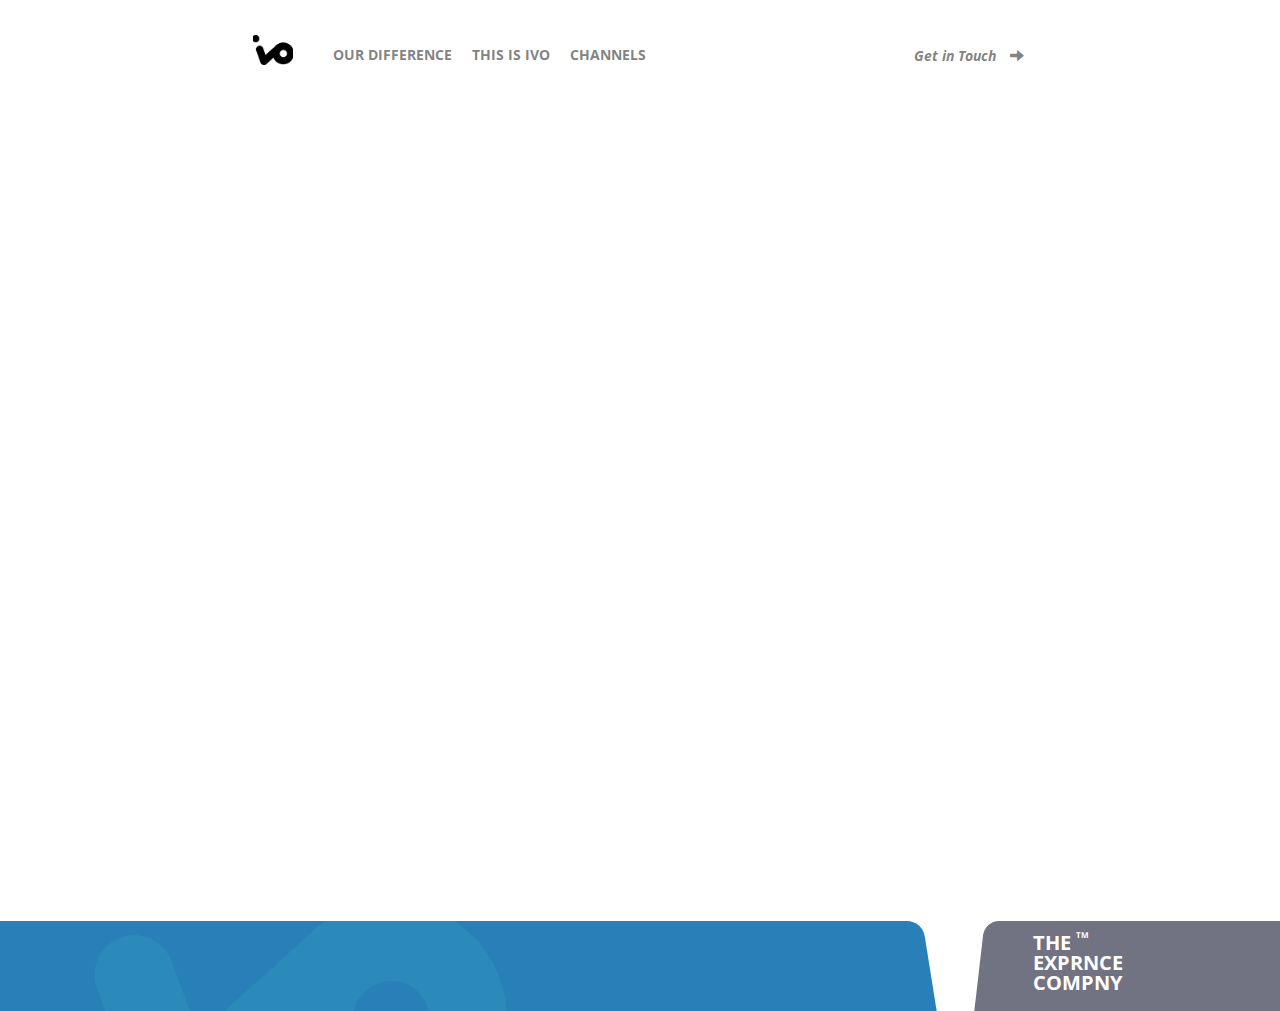
<file: index.html>
<!DOCTYPE html>

<html>

<head>
    <meta charset="utf-8" />
    <meta name="viewport" content="user-scalable=no, initial-scale=1, maximum-scale=1, minimum-scale=1, width=device-width" />
    <link rel="stylesheet" type="text/css" href="css/bootstrap.css" />

      <link rel="stylesheet" href="https://maxcdn.bootstrapcdn.com/bootstrap/3.3.7/css/bootstrap.min.css">
    <script src="https://ajax.googleapis.com/ajax/libs/jquery/3.3.1/jquery.min.js"></script>
    <script src="https://maxcdn.bootstrapcdn.com/bootstrap/3.3.7/js/bootstrap.min.js"></script>
   
    
    <!-- <link rel="stylesheet" type="text/css" href="slick/slick.css"/>
  <link rel="stylesheet" type="text/css" href="slick/slick-theme.css"/>
  -->
    <link rel="stylesheet" type="text/css" href="css/ivo.css">
    <link rel="stylesheet" type="text/css" href="css/slider.css">
    <title>iVo</title>
    <style>
            @import url('https://fonts.googleapis.com/css?family=Open+Sans:300');
    </style>

</head>

<body>
    <div class="body">
           
       <section class="head row">
        <div class="col-md-2"></div>
        <div class="left col-md-5">
               <ul class="navbar-nav navig hidden-sm hidden-xs">
                   <li><a href="index.html"> <img src="img/iv.png"  style="width: 40px; height: 30px; margin-right: 20px;"></a></li>
                   <li class="others"><a href="index.html" class="a"> OUR DIFFERENCE</a></li>
                   <li class="others"> <a href="index.html" class="a"> THIS IS IVO</a></li>
                   <li class="others"><a href="news.html" class="a"> CHANNELS</a></li>
               </ul>

        </div>
        <div class=" col-md-3 hidden-sm hidden-xs">
               <a href="contact.html"><p class="others_right right btn">Get in Touch <span class="glyphicon glyphicon-arrow-right pl_10"></span></p></a>
              
           </div>
           <div class="col-md-2 " style="margin: 10px 0 0 10px;">
            <img src="img/iv.png"  style="width: 40px; height: 30px; margin-right: 20px;" class="pull-left hidden-md hidden-lg">
               <button class="hamburger hidden-lg hidden-md ">&#9776;</button>
                <button class="cross hidden-md hidden-lg">&#735;</button>

                <div class="menu hidden-md hidden-lg" >
                  <ul class="navbar-nav">
                    <li class="others res"><a href="index.html" class="a"> OUR DIFFERENCE</a></li>
                   <li class="others res"> <a href="index.html" class="a"> THIS IS IVO</a></li>
                   <li class="others res"><a href="news.html" class="a"> CHANNELS</a></li>
                   <li class="others res"><a href="contact.html" class="a"> Get in Touch <span class="glyphicon glyphicon-arrow-right pl_10"></span></a></li>
                  </ul>
                </div> 
           </div>
       </section>
       <section class="mid">
        <div class="col-md-12 slide">
            <!-- IVO SLIDE -->
            <div class="mySlides fade">
                <div class="write col-md-7 col-lg-7 col-sm-12 col-xs-12 mid-left">
                    <h1 class="h1">Innovative Orchestrations [I:VO]</h1>
                    <p class="p">IVO is a global digital and software technology innovation Company.<br>
                            We focus on designing innovations in digital technology industry, and<br>
                            transform emerging ideas into viable products that move the digital<br>
                            industry forward.</p>
                    <p class="p">We range from a group of designers, developers, researchers and<br>
                            brand developers with key areas to uncover new ways to help<br>
                            companies and individuals do different things and do things<br>
                            differently in a simplified way.</p>
                </div>
                <div class="write col-md-5 col-lg-5 col-sm-12 col-xs-12 mid-right ">
                    <div class="image">
                            <img src="img/people.png" alt="Innovative Orchestrations" class="img-responsive">
                    </div>
                </div>
                <!-- FOOTER -->
                <div class="foot">
                        <div class="row">
                                <div class="col-md-9 footer-left hidden-sm hidden-xs" id="rightFoot"></div>
                    
                                   <div class="col-md-3 footer-right hidden-sm hidden-xs" id="leftFoot" style="margin-left:0px;">
                                       <div class="row" style="color: #fff;">
                                        <div class="col-md-12 col-xs-12 col-sm-12">
                                            <p class="hidden-sm hidden-xs lp">THE <sup>TM</sup> <br>EXPRNCE <br>COMPNY</p>
                                            <p class="hidden-md hidden-lg pull-right sp" style="font-weight: bolder; font-family: 'Open Sans', sans-serif; padding-right: 10%;">THE<sup>TM</sup> <br>EXPRNCE <br>COMPNY</p>
                                        </div>
                                       </div>
                                   </div>
                                   <!-- FOR RESPONSIVE SCREENS -->
                                   <div class="col-md-3 footer-right hidden-lg hidden-md" id="leftFoot" style="margin-left:-40px;">
                                        <div class="row" style="color: #fff;">
                                            <div class="col-md-12 col-xs-12 col-sm-12">
                                                <p class="hidden-md hidden-lg pull-right sp">THE<sup>TM</sup> <br>EXPRNCE <br>COMPNY</p>
                                            </div>
                                        </div>
                                    </div>
                               </div>
                </div>
            </div>
             <!-- WEB APP SLIDE -->         
            <div class="mySlides fade">
                <div class="write col-md-7 col-lg-7 col-sm-12 col-xs-12 mid-left">
                    <h1 class="h1">Web Applications</h1>
                    <p class="p">The Speed at which the internet of everything is polarizing the<br>
                                  ecosystem, building products related to the web experience has been<br>
                                  so demanding and equally relevant.</p>
                    <p class="p">Using current advanced technologies and protocols that uniquely<br>
                              connects across every platform.</p>
                </div>
                <div class="write col-md-5 col-lg-5 col-sm-12 col-xs-12  mid-right">
                        <div class="image">
                                <img src="img/desktop.png" alt="Web Applications" class="img-responsive">
                        </div>
                
                </div> 
                <!-- FOOTER -->  
                <div>
                        <div class="row">
                                <div class="col-md-9 footer-left2 hidden-sm hidden-xs" id="rightFoot"></div>
                    
                                   <div class="col-md-3 footer-right2 hidden-sm hidden-xs" id="leftFoot" style="margin-left:0px;">
                                       <div class="row" style="color: #fff;">
                                        <div class="col-md-12 col-xs-12 col-sm-12">
                                            <p class="hidden-sm hidden-xs lp">THE <sup>TM</sup> <br>EXPRNCE <br>COMPNY</p>
                                            <p class="hidden-md hidden-lg pull-right sp" style="font-weight: bolder; font-family: 'Open Sans', sans-serif; padding-right: 10%;">THE<sup>TM</sup> <br>EXPRNCE <br>COMPNY</p>
                                        </div>
                                       </div>
                                   </div>
                                   <!-- FOR RESPONSIVE SCREENS -->
                                   <div class="col-md-3 footer-right2 hidden-lg hidden-md" id="leftFoot" style="margin-left:-40px;">
                                        <div class="row" style="color: #fff;">
                                            <div class="col-md-12 col-xs-12 col-sm-12">
                                                <p class="hidden-md hidden-lg pull-right sp">THE<sup>TM</sup> <br>EXPRNCE <br>COMPNY</p>
                                            </div>
                                        </div>
                                    </div>
                               </div>
                </div>            
            </div>
            <!-- MOBILE APP SLIDE -->        
            <div class="mySlides fade">
                <div class="write col-md-7 col-lg-7 col-sm-12 col-xs-12 mid-left">
                    <h1 class="h1">Mobile Applications</h1>
                    <p class="p">Our innovative approach of ideas, designs to developement on<br>
                              mobile technologyy varies from different fields and industries, Fintech,<br>
                              Entertainment, Messaging, Blockchains, Transportation, Lifestyle,<br>
                              Health and more.<br>
                              We make use of current global technologies to approach challenges<br>
                              and executions.</p>
                    <p class="p">We design and build each product from scratch to finish.</p>
                </div>
                <div class="write col-md-5 col-lg-5 col-sm-12 col-xs-12  mid-right">
                        <div class="image">
                                <img src="img/MobileDebug.png" alt="Mobile Applications" class="img-responsive">
                        </div>
                  
                </div> 
                <!-- FOOTER --> 
                <div>
                        <div class="row">
                                <div class="col-md-9 footer-left3 hidden-sm hidden-xs" id="rightFoot"></div>
                    
                                   <div class="col-md-3 footer-right3 hidden-sm hidden-xs" id="leftFoot" style="margin-left:0px;">
                                       <div class="row" style="color: #fff;">
                                        <div class="col-md-12 col-xs-12 col-sm-12">
                                            <p class="hidden-sm hidden-xs lp">THE <sup>TM</sup> <br>EXPRNCE <br>COMPNY</p>
                                            <p class="hidden-md hidden-lg pull-right sp" style="font-weight: bolder; font-family: 'Open Sans', sans-serif; padding-right: 10%;">THE<sup>TM</sup> <br>EXPRNCE <br>COMPNY</p>
                                        </div>
                                       </div>
                                   </div>
                                   <!-- FOR RESPONSIVE SCREENS -->
                                   <div class="col-md-3 footer-right3 hidden-lg hidden-md" id="leftFoot" style="margin-left:-40px;">
                                        <div class="row" style="color: #fff;">
                                            <div class="col-md-12 col-xs-12 col-sm-12">
                                                <p class="hidden-md hidden-lg pull-right sp">THE<sup>TM</sup> <br>EXPRNCE <br>COMPNY</p>
                                            </div>
                                        </div>
                                    </div>
                               </div>
                </div>            
            </div>
             <!-- DESIGN AND USER EXPERIENCE SLIDE -->        
            <div class="mySlides fade">
                <div class="write col-md-7 col-lg-7 col-sm-12 col-xs-12 mid-left">
                    <h1 class="h1">Designs, User Experience</h1>
                    <p class="p">Users has always been our center of attraction, they are the driving<br>
                          force to why we do what we do, it is important to understand each<br>
                          user challenge, concentration and understanding then build an<br>
                          experience around it, this become the success factor of the actualized<br>
                          product.</p>
                    <p class="p" >We believe users come first before the product.</p>
                </div>
                <div class="write col-md-5 col-lg-5 col-sm-12 col-xs-12  mid-right">
                        <div class="image">
                                <img src="img/user.png" alt="Designs & User experience" class="img-responsive">
                        </div>
                    
                </div>
                <!-- FOOTER --> 
                <div>
                        <div class="row">
                                <div class="col-md-9 footer-left4 hidden-sm hidden-xs" id="rightFoot"></div>
                    
                                   <div class="col-md-3 footer-right4 hidden-sm hidden-xs" id="leftFoot" style="margin-left:0px;">
                                       <div class="row" style="color: #fff;">
                                        <div class="col-md-12 col-xs-12 col-sm-12">
                                            <p class="hidden-sm hidden-xs lp">THE <sup>TM</sup> <br>EXPRNCE <br>COMPNY</p>
                                            <p class="hidden-md hidden-lg pull-right sp" style="font-weight: bolder; font-family: 'Open Sans', sans-serif; padding-right: 10%;">THE<sup>TM</sup> <br>EXPRNCE <br>COMPNY</p>
                                        </div>
                                       </div>
                                   </div>
                                   <!-- FOR RESPONSIVE SCREENS -->
                                   <div class="col-md-3 footer-right4 hidden-lg hidden-md" id="leftFoot" style="margin-left:-40px;">
                                        <div class="row" style="color: #fff;">
                                            <div class="col-md-12 col-xs-12 col-sm-12">
                                                <p class="hidden-md hidden-lg pull-right sp">THE<sup>TM</sup> <br>EXPRNCE <br>COMPNY</p>
                                            </div>
                                        </div>
                                    </div>
                               </div>
                </div>           
            </div>
            <!-- ARTIFICIAL INTELLIGENCE SLIDE -->
            <div class="mySlides fade">
                <div class="write col-md-7 col-lg-7 col-sm-12 col-xs-12 mid-left">
                    <h1 class="h1">Artificial Intelligence & Machine Learning</h1>
                    <p class="p">Artificial intelligence (AI) is an area of computer science that<br>
                          emphasizes the creation of intelligent machines that work and react<br>
                          like humans. Some of the activities computers with artificial<br>
                          intelligence are designed for include: Speech recognition, Learning,<br>
                          Planning, Problem solving, BOTs.</p>
                    <p class="p">Using algorithms that iteratively learn from data, machine learning<br>
                          allows computers to learn without being explicitly programmed where<br>
                          to look. The result? High-value predictions that can guide better<br>
                          decisions and smart actions in real time without human intervention.</p>
                </div>
                <div class="write col-md-5 col-lg-5 col-sm-12 col-xs-12  mid-right">
                        <div class="image">
                                <img src="img/arti.png" alt="Artificial Intelligence" class="img-responsive" >
                        </div>
                    <!-- <img src="img/arti.png" alt="Artificial Intelligence" class="img-responsive hidden-xs hidden-sm" >
                    <img src="img/arti_resp.png" alt="Artificial intelligence" class="slidea hidden-md hidden-lg" > -->
                </div>
            </div>
            <!-- FOOTER -->
            <div>
                    <div class="row">
                            <div class="col-md-9 footer-left5 hidden-sm hidden-xs" id="rightFoot"></div>
                
                               <div class="col-md-3 footer-right5 hidden-sm hidden-xs" id="leftFoot" style="margin-left:0px;">
                                   <div class="row" style="color: #fff;">
                                    <div class="col-md-12 col-xs-12 col-sm-12">
                                        <p class="hidden-sm hidden-xs lp">THE <sup>TM</sup> <br>EXPRNCE <br>COMPNY</p>
                                        <p class="hidden-md hidden-lg pull-right sp" style="font-weight: bolder; font-family: 'Open Sans', sans-serif; padding-right: 10%;">THE<sup>TM</sup> <br>EXPRNCE <br>COMPNY</p>
                                    </div>
                                   </div>
                               </div>
                               <!-- FOR RESPONSIVE SCREEN -->
                               <div class="col-md-3 footer-right5 hidden-lg hidden-md" id="leftFoot" style="margin-left:-40px;">
                                    <div class="row" style="color: #fff;">
                                        <div class="col-md-12 col-xs-12 col-sm-12">
                                            <p class="hidden-md hidden-lg pull-right sp">THE<sup>TM</sup> <br>EXPRNCE <br>COMPNY</p>
                                        </div>
                                    </div>
                                </div>
                           </div>
            </div>
        </div>
       </section>              
    </div>
    <script type="text/javascript" src="js/jquery.js"></script>
    <script type="text/javascript" src="js/bootstrap.min.js"></script>
    <script type="text/javascript" src="js/ivo.js"></script>
    <script type="text/javascript" src="js/slider.js"></script>
</body>

</html>
</file>
<file: css/ivo.css>
body{
	font-family: 'Open Sans', sans-serif;
	margin:0;
	color: #232323;

}
html { 
	overflow-y: hidden;
	overflow-x: hidden; }
.head{
	width: 100%;
	height: 5vh;
	background-color: transparent;

}
a:hover{
	color: #232323;
	border: solid 1px #ccc;
	padding: 5px 10px 5px 10px;
	border-radius: 5px;
	text-decoration: none;
}
a {
	color: #23232394;
	list-style: none;
}
.navig li{
	/*margin-left: 10%;
	margin-right: 10%;*/
	margin-top:35px;
	list-style: none;
}


.others{
	padding-top: 10px;
	padding-left: 20px;
	font-size:14px;
	font-weight: 700;
	list-style: none;
}
.others_right{
	margin-top: 35px;
	padding-top: 10px;
	padding-left: 10px;
	font-size:14px;
	font-weight: 700;
	font-style: italic;
}
.right{
	float: right;

}
.pl_10{
	padding-left: 10px;
}
.foot{
	height: 10vh;
	background-color: #fff;
}
sup{
	font-size: 40%;
	top: -1.5em;
}
.lp{
	font-weight:700 ; 
	
	font-family: 'Open Sans', sans-serif; 
	padding: 4% 0% 0% 20%;
	/* padding-left: 20%;  */
	/* padding-bottom: 20px; */
	font-size: 20px;
	line-height: 20px;
}
.sp{
	font-weight:700 ; 
	
	font-family: 'Open Sans', sans-serif; 
	padding: 4% 5% 0% 0%;
	/* padding-left: 20%;  */
	/* padding-bottom: 20px; */
	font-size: 13px;
    line-height: 14px;

}
.footer-left{
	height: 10vh;
	background-image: url(left1.svg);
	background-repeat: no-repeat;
	background-size: cover;
}
.footer-left2{
	height: 10vh;
	background-image: url(left2.svg);
	background-repeat: no-repeat;
	background-size: cover;
}
.footer-left3{
	height: 10vh;
	background-image: url(left3.svg);
	background-repeat: no-repeat;
	background-size: cover;
}
.footer-left4{
	height: 10vh;
	background-image: url(left4.svg);
	background-repeat: no-repeat;
	background-size: cover;
}
.footer-left5{
	height: 10vh;
	background-image: url(left5.svg);
	background-repeat: no-repeat;
	background-size: cover;
}
.mid{
	height: 95vh;
	background-color: transparent;
}

.mid-left{

	height: 60vh;
	padding: 10% 5% 5% 18%  ;
}
.mid-right{
	height: 60vh;
	padding: 5% 0 0 0%;
}

.footer-right{
	height: 10vh;
	background-image: url(right1.svg);
	background-repeat: no-repeat;
	background-size: cover;

}
.footer-right2{
	height: 10vh;
	background-image: url(right2.svg);
	background-repeat: no-repeat;
	background-size: cover;

}
.image{
	width:70%;
	height:70%;
	margin:auto;
	object-fit: cover;
}
.footer-right3{
	height: 10vh;
	background-image: url(right3.svg);
	background-repeat: no-repeat;
	background-size: cover;

}
.footer-right4{
	height: 15vh;
	background-image: url(right4.svg);
	background-repeat: no-repeat;
	background-size: cover;

}
.footer-right5{
	height: 10vh;
	background-image: url(right5.svg);
	background-repeat: no-repeat;
	background-size: cover;

}
.write{
	height: 83vh;
	/* background-color: transparent; */
}


.hamburger{
  background:none;
  position:absolute;
  top:0;
  right:0;
  line-height:45px;
  padding:5px 15px 0px 15px;
  color:#999;
  border:0;
  font-size:1.4em;
  font-weight:bold;
  cursor:pointer;
  outline:none;
  z-index:10000000000000;
}
.cross{
  background:none;
  position:absolute;
  top:0px;
  right:0;
  padding:7px 15px 0px 15px;
  color:#999;
  border:0;
  font-size:3em;
  line-height:65px;
  font-weight:bold;
  cursor:pointer;
  outline:none;
  z-index:10000000000000;
}
.menu{z-index:1000000; font-weight:bold; font-size:0.8em; width:100%; background:#f1f1f1;  position:absolute; text-align:center; font-size:12px;}
.menu ul {margin: 0; padding: 0; list-style-type: none; list-style-image: none;}
.menu li {display: block;   padding:15px 0 15px 0; border-bottom:#dddddd 1px solid;}
.menu li:hover{display: block;    background:#ffffff; padding:15px 0 15px 0; border-bottom:#dddddd 1px solid;}
.menu ul li a { text-decoration:none;  margin: 0px; color:#666;}
.menu ul li a:hover {  color: #666; text-decoration:none;}
.menu a{text-decoration:none; color:#666;}
.menu a:hover{text-decoration:none; color:#666;}

/* The dots/bullets/indicators */
.dot {
  cursor: pointer;
  height: 8px;
  width: 8px;
  margin: 0 2px;
  background-color: #2323230f;
  border-radius: 50%;
  display: inline-block;
  transition: background-color 0.6s ease;
}

.active, .dot:hover {
  background-color: #717171;
}
.h1{
	font-size: 24px;
	font-weight: bold;
	margin-bottom: 30px;
}

.p{
	font-size: 18px;
	line-height: 30px; 
	
}
.slide2{
	width: 105%;
	display: block;
	margin-top: 15%; 
	margin-right: 20%;
}


.slide4{
	width: 100%; 
	height: 100%;
}
.slide5{
	width: 60%; 
	height: 70%;
}

@media(min-width: 765px) and (max-width: 1024px) {
	.others{
		padding-top: 10px;
		padding-left: 10px;
		list-style: none;
	}

.mid-left{
padding: 0% 8% 0 8%;
}
.write{
height: auto;
background-color: transparent;
}
.mid-right{

height: auto;
padding: 0% 0 15% 0%;
}
.mid-rightb{

height: auto;
padding: 0% 0 0% 10%;
}
.mid-righta{

height: auto;
padding: 0 -10  0% 10%;
}
.slide5{
width: 100%; 
height: 90%;
margin-top: 10%; 
padding-left: 30%;
}
.slide3{
height: 100%; 
width: 100%; 
margin-left: 10%;
}
.slide4{
width: 100%; 
height: 100%;
padding-left: 10%;
}
.slide2{
/* width: 100%; */
display: block;
object-fit: cover;
}
.slida{
	/* width: 100%; */
	display: block;
	object-fit: cover;
	}
}


@media(max-width: 765px) {
		.p{
	font-size: 13px; 
	line-height: 15px;
	margin: 0;
	}
	.h1{
	font-size: 20px; 

	}
	.mid-left{
	padding: 0% 10% 0 10%;
	}
	.write{
	height: auto;
	background-color: transparent;
	}
	.mid-right{

	height: auto;
	padding: 0% 0 20% 0%;
	}
	.mid-rightb{

	height: auto;
	padding: 0% 0 0% 10%;
	}
	.mid-rightbm{

		height: auto;
		padding: 0% 0 0% 0%;
		}
	.mid-righta{

	height: auto;
	padding: 0 -10  0% 10%;
	}
	.slide5{
	width: 70%; 
	height: 60%;
	margin-top: 10%; 
	padding-left: 30%;
	}
	.slide3{
	height: 90%; 
	width: 90%; 
	margin-left: 10%;
	}
	.slide4{
	width: 100%; 
	height: 100%;
	padding-left: 10%;
	}
	.slide2{
	/* width: 100%; */
	display: block;
	object-fit: cover;
	}
	.slida{
		/* width: 100%; */
		display: block;
		object-fit: cover;
		}
	}
}

@media(min-width: 766px) and (max-width: 1040px){
		.p{
	font-size: 14px; 

	}
	.h1{
	font-size: 20px; 

	}
	.mid-left{
	padding: 0% 10% 0 10%;
	}
	.write{
	height: 30vh;
	background-color: transparent;
	}
	.mid-right{

	height: 45vh;
	padding: 0% 0 20% 0%;
	}
	.mid-rightb{

	height: 45vh;
	padding: 0% 0 0% 10%;
	}
	.mid-righta{

	height: 45vh;
	padding: 0 -10  0% 10%;
	}
	.slide5{
	width: 70%; 
	height: 70%;
	padding-left: 30%;
	}
	.slide1{

	padding-left: 15%;
	}
	.slide3{
	height: 90%; 
	width: 90%;  
	margin-left: 10%;
	}
	.slide4{
	width: 100%; 
	height: 100%;
	padding-left: 10%;
	}
	.slide2{
	width: 80%;
	height: 80%;
	margin-left: 20%;
	}
}


/* ukykvkymkgykyu */

* {box-sizing: border-box;}

.mySlides {display: block;}
img {vertical-align: middle; object-fit: cover;}

/* Slideshow container */
.slideshow-container {
  /* max-width: 1000px; */
  position: relative;
  margin: auto;
  height: 70vh;
  background-color: #ccc;
}

/* Caption text */
.text {
  color: #f2f2f2;
  font-size: 15px;
  padding: 8px 12px;
  position: absolute;
  bottom: 8px;
  width: 100%;
  text-align: center;
}

/* Number text (1/3 etc) */
.numbertext {
  color: #f2f2f2;
  font-size: 12px;
  padding: 8px 12px;
  position: absolute;
  top: 0;
}

/* The dots/bullets/indicators */
.dot {
  height: 15px;
  width: 15px;
  margin: 0 2px;
  background-color: #bbb;
  border-radius: 50%;
  display: inline-block;
  transition: background-color 0.6s ease;
}

.active {
  background-color: #717171;
}

/* Fading animation */
.fade {
  -webkit-animation-name: fade;
  -webkit-animation-duration: 1.5s;
  animation-name: fade;
  animation-duration: 1.5s;
}

@-webkit-keyframes fade {
  from {opacity: .9} 
  to {opacity: 1}
}

@keyframes fade {
  from {opacity: .9} 
  to {opacity: 1}
}

/* On smaller screens, decrease text size */
@media only screen and (max-width: 300px) {
  .text {font-size: 11px}
}
</file>
<file: css/slider.css>
* {box-sizing: border-box;}
.mySlides {display: none;}
.mySlides-two {display: none;}
img {vertical-align: middle;}



/* Fading animation */
.fade {
  -webkit-animation-name: fade;
  -webkit-animation-duration: 4.9s;
  animation-name: fade;
  animation-duration: 4.9s;
}

@-webkit-keyframes fade {
  from {opacity: .7} 
  to {opacity: 1}
}

@keyframes fade {
  from {opacity: .7} 
  to {opacity: 1}
}

/* On smaller screens, decrease text size */
@media only screen and (max-width: 300px) {
  .text {font-size: 11px}
}
</file>
